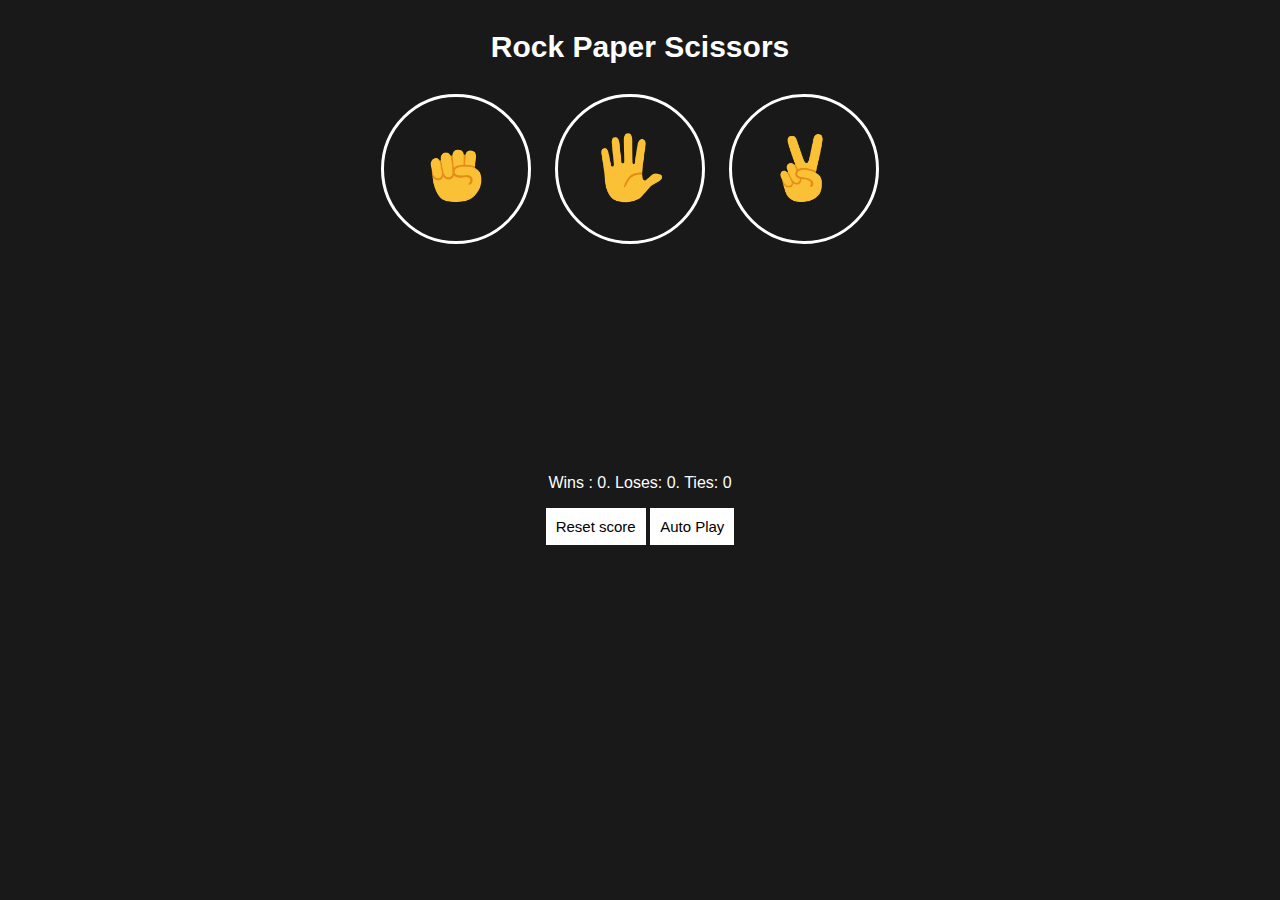
<file: index.html>
<!DOCTYPE html>
<html>
<head>
  <title>RPS Game</title>

  <link rel  = "stylesheet" href = "styles/rps.css">

</head>

  <body>
    <p class = "title">Rock Paper Scissors</p>
    
    <button class = 'move-button rock-button' onclick="
      playgame('rock');
      ">
        <img class="moveimage" src = "images/rock-emoji.png">
      </button>

    <button class = 'move-button paper-button' onclick="
      playgame('paper');
    ">
      <img class="moveimage" src = "images/paper-emoji.png">
    </button>

    <button class = 'move-button scissor-button'  onclick="
      playgame('scissors');
    ">
      <img class="moveimage" src = "images/scissors-emoji.png">
    </button>

    <p  class = "js-result"></p>
    <p  class="js-moves"></p>
    <p  class = "js-score"></p>

    <button class = 'reset-button' onclick ="
      score.wins = 0;
      score.loses = 0;
      score.ties = 0;
      localStorage.removeItem('score');
      updatescore();
    ">Reset score</button>

    <button class = "autoplay-button" onclick="
      autoplay();
    ">Auto Play</button>


    <script src="scripts/rps.js"></script>
  </body>
</html>
</file>
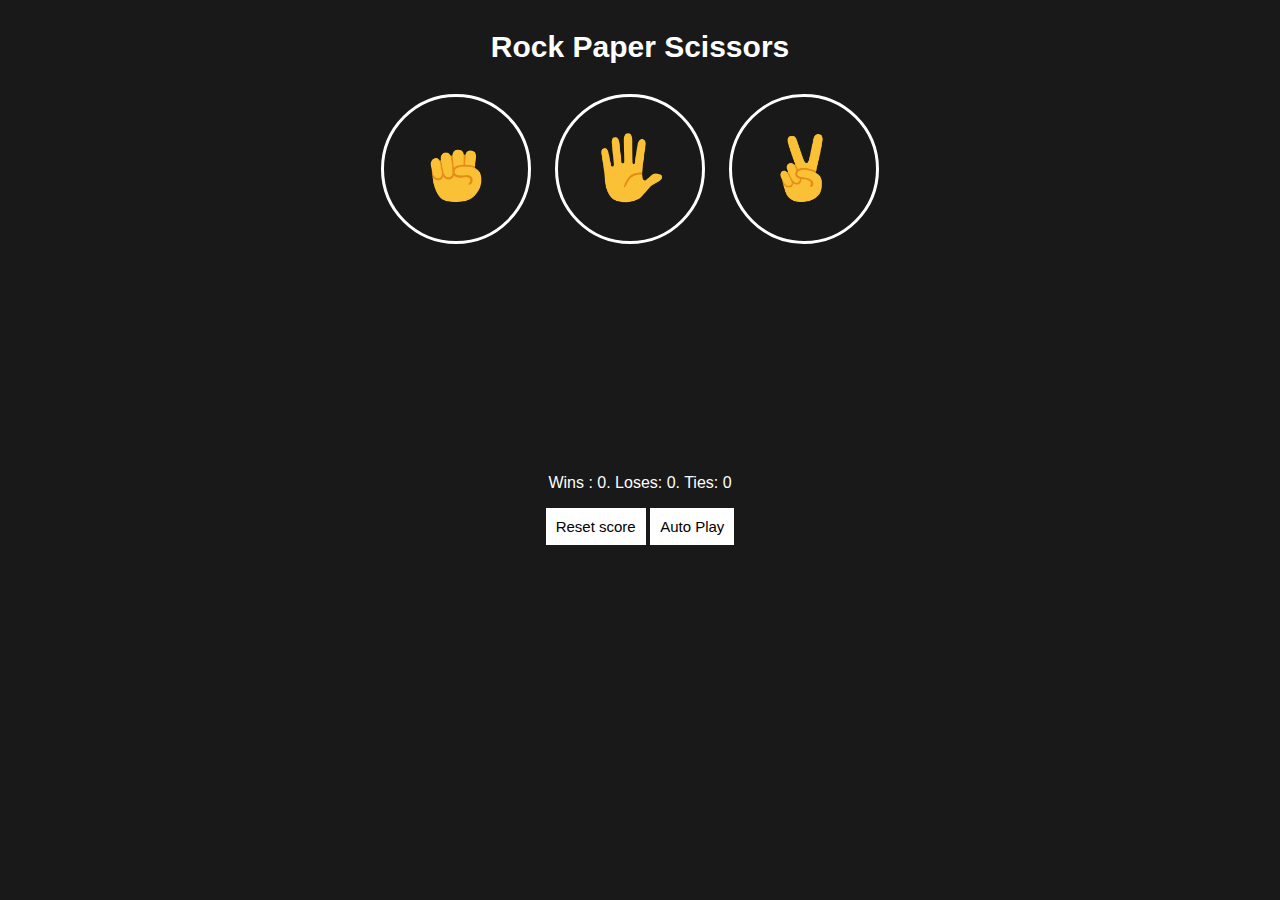
<file: RPSmodified.html>
<!DOCTYPE html>
<html>
<head>
  <title>RPS Game</title>

  <link rel  = "stylesheet" href = "styles/rps.css">

</head>

  <body>
    <p class = "title">Rock Paper Scissors</p>
    
    <button class = 'move-button rock-button' onclick="
      playgame('rock');
      ">
        <img class="moveimage" src = "images/rock-emoji.png">
      </button>

    <button class = 'move-button paper-button' onclick="
      playgame('paper');
    ">
      <img class="moveimage" src = "images/paper-emoji.png">
    </button>

    <button class = 'move-button scissor-button'  onclick="
      playgame('scissors');
    ">
      <img class="moveimage" src = "images/scissors-emoji.png">
    </button>

    <p  class = "js-result"></p>
    <p  class="js-moves"></p>
    <p  class = "js-score"></p>

    <button class = 'reset-button' onclick ="
      score.wins = 0;
      score.loses = 0;
      score.ties = 0;
      localStorage.removeItem('score');
      updatescore();
    ">Reset score</button>

    <button class = "autoplay-button" onclick="
      autoplay();
    ">Auto Play</button>


    <script src="scripts/rps.js"></script>
  </body>
</html>
</file>
<file: styles/rps.css>
body{
  background-color: rgb(25,25,25);
  color:white;
  font-family: arial;
  text-align: center;
}

.title{
  font-size:30px;
  font-weight: bold;
}

.move-icon{
  height:50px;
}

.move-button{
  background-color: transparent;
  border:3px solid white;
  width: 150px;
  height: 150px;
  border-radius: 200px;
  margin-right: 20px ;
  cursor: pointer;
  color: white;
}


.js-result{
  font-size:25px;
  font-weight: bold;
  margin-top: 30px;
  text-align: center;
}

.js-score{
  margin-top:60px;
}

.reset-button,
.autoplay-button{
  background-color: white;
  border:none;
  font-size: 15px;
  padding:10px;
  cursor: pointer;
}

.moveimage{
  height: 70px;
  padding: 30px;
}
.js-moves{
  height: 140px;
}
</file>
